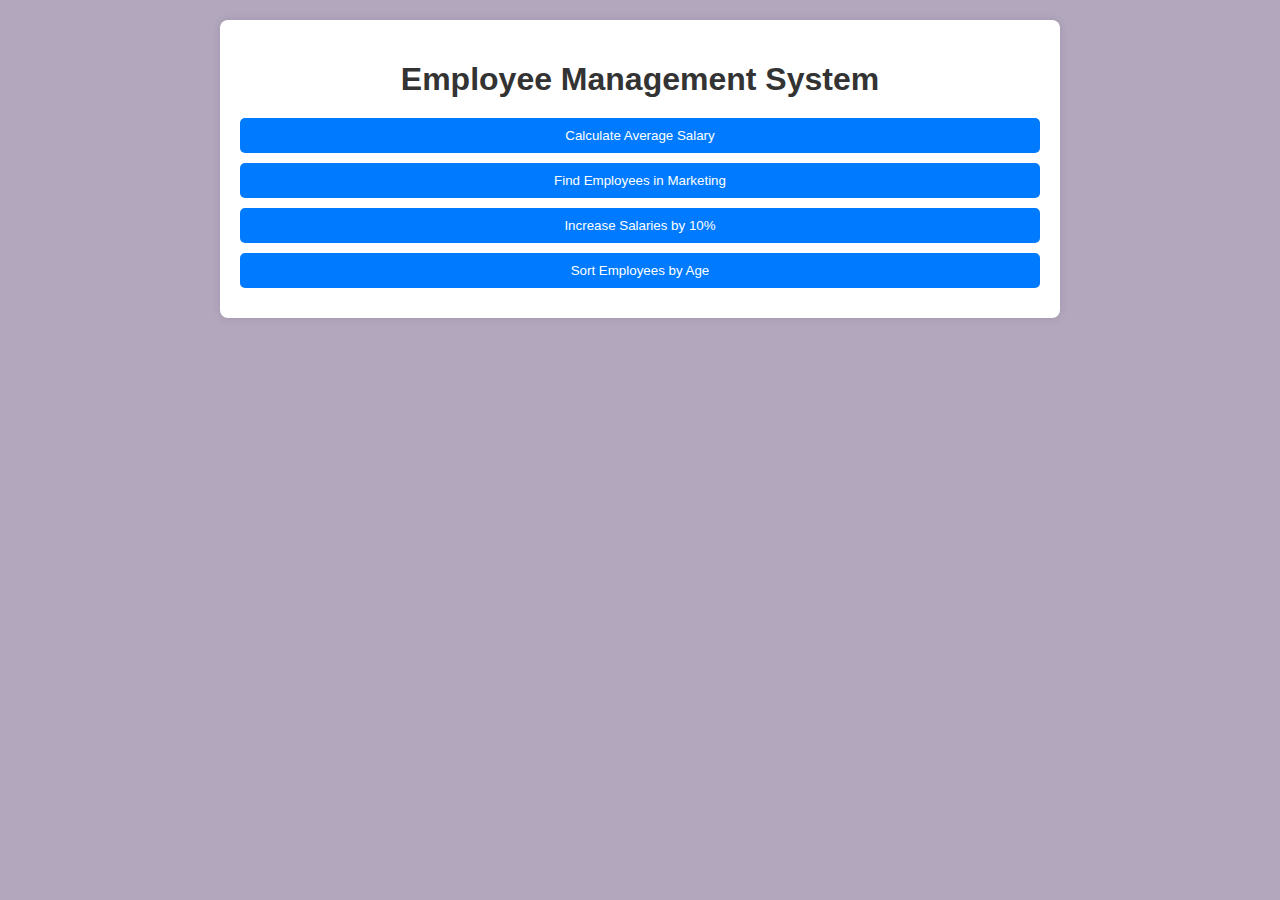
<file: employ/index.html>
<!DOCTYPE html>
<html lang="en">
<head>
    <meta charset="UTF-8">
    <meta name="viewport" content="width=device-width, initial-scale=1.0">
    <link rel="stylesheet" href="style.css">
    <title>Employee Management System</title>
    
</head>
<body>
    <div class="container">
        <h1>Employee Management System</h1>
        <div id="output"></div>
        <button onclick="calculateAverageSalary()">Calculate Average Salary</button>
        <button onclick="findEmployeesByDepartment('Marketing')">Find Employees in Marketing</button>
        <button onclick="increaseSalary(10)">Increase Salaries by 10%</button>
        <button onclick="sortEmployeesByAge()">Sort Employees by Age</button>
    </div>

<script src="script.js" charset="UTF-8"></script>
</body>
</html>
</file>
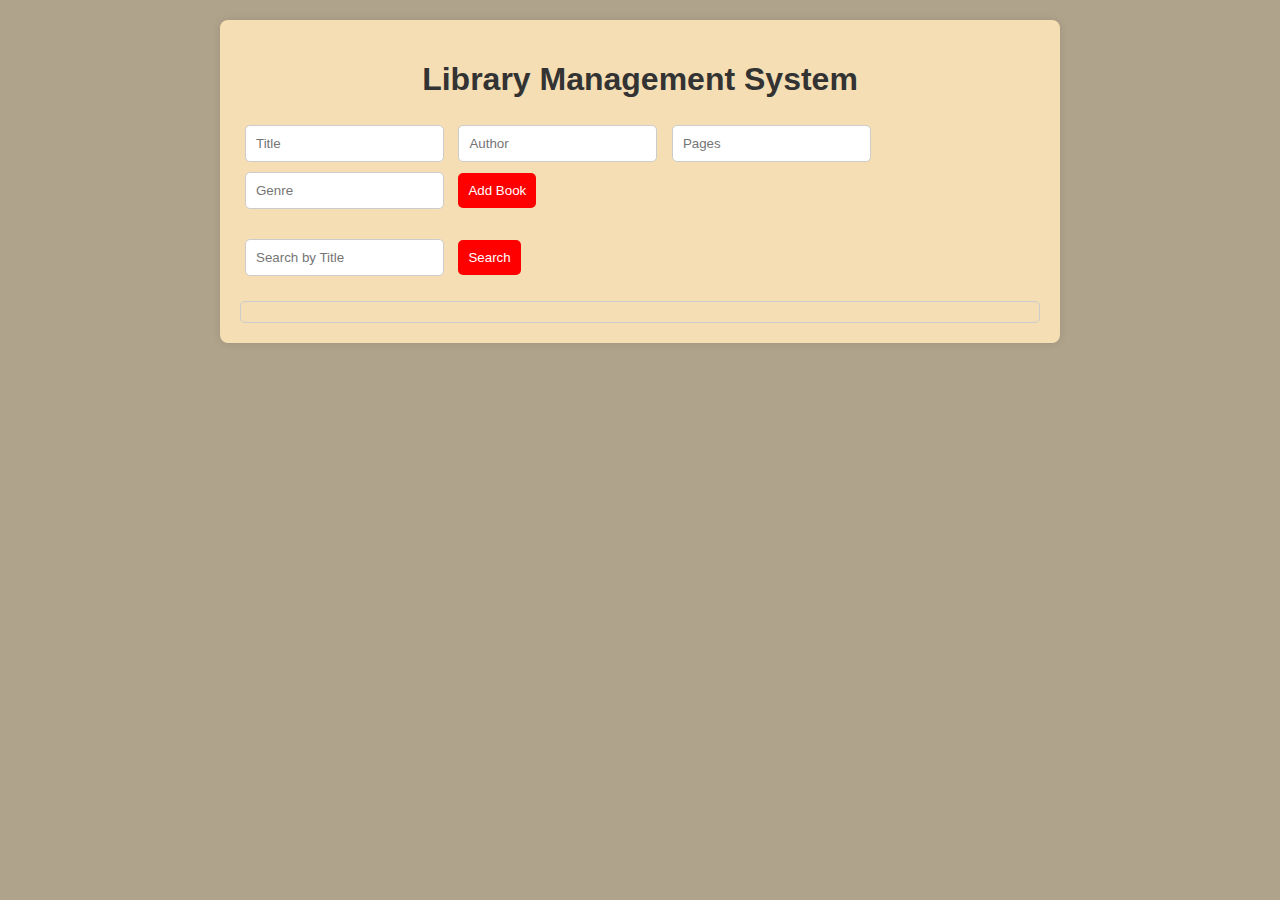
<file: library/index.html>
<!DOCTYPE html>
<html lang="en">
<head>
    <meta charset="UTF-8">
    <meta name="viewport" content="width=device-width, initial-scale=1.0">
    <link rel="stylesheet" href="style.css">
    <title>Library Mangagement system</title>
</head>
<body>
    <div class="container">
        <h1>Library Management System</h1>
        <div class="form">
            <input type="text" id="title" placeholder="Title">
            <input type="text" id="author" placeholder="Author">
            <input type="number" id="pages" placeholder="Pages">
            <input type="text" id="genre" placeholder="Genre">
            <button onclick="addBook()" onclick="clearForm">Add Book</button>
             
        </div>
        <div class="search">
            <input type="text" id="searchTitle" placeholder="Search by Title">
            <button onclick="searchBooks()">Search</button>
        </div>
        <div id="bookList"></div>
    </div>
    <script src="./script.js"  ></script>
</body>
</html>
</file>
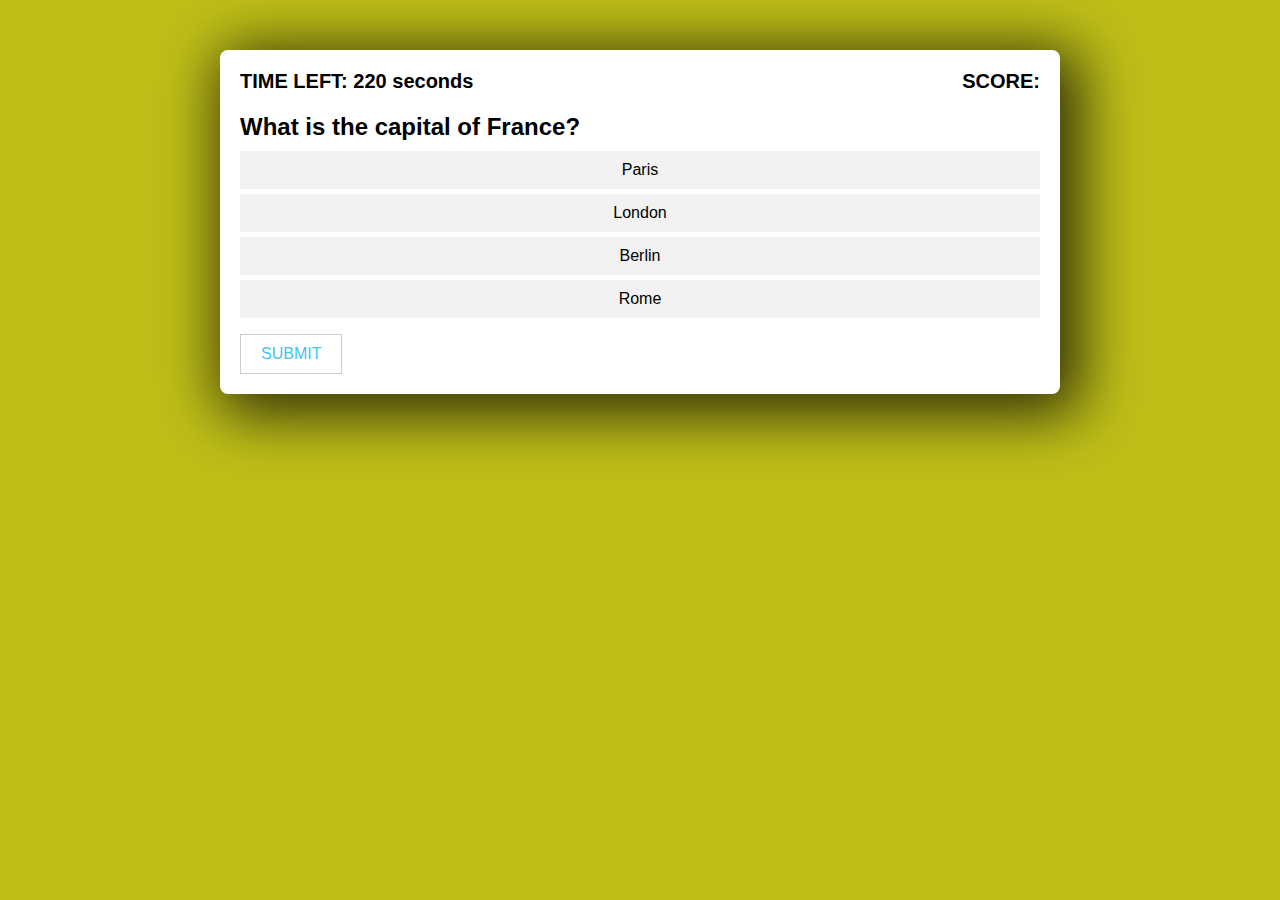
<file: quiz/index.html>
<!DOCTYPE html>
<html lang="en">
<head>
    <meta charset="UTF-8">
    <meta name="viewport" content="width=device-width, initial-scale=1.0">
    <link rel="stylesheet" href="./style.css">
    <title>quiz project</title>
</head>
<body>
    <div class="container">
        <div class="timerandscore">
            <h2 id="timer"> TIME LEFT: <span id="time">220</span> seconds</h2>

            <h2 id="score">SCORE: <span id="marks"></span></h2>

        </div>

        <div class="questionnumber">
            <h2 id="number"></h2>
        </div>
        <div class="question" id="quiz">
            <h2 id="question_conatiner"></h2>
            <div id="option_container"></div>
            <p id="display"> </p>
            <button onclick="nextquestion()" id="click"> SUBMIT</button>
            <div id="result"></div>

        </div>
    </div>

    <script src="script.js"  charset="UTF-8"></script>
</body>
</html>
</file>
<file: employ/style.css>
body {
    font-family: Arial, sans-serif;
    margin: 0;
    padding: 0;
    background-color: rgb(178, 167, 189);
}

.container {
    max-width: 800px;
    margin: 20px auto;
    padding: 20px;
    background-color: #fff;
    border-radius: 8px;
    box-shadow: 0 0 10px rgba(0, 0, 0, 0.1);
}

h1 {
    text-align: center;
    margin-bottom: 20px;
    color: #333;
}

button {
    display: block;
    width: 100%;
    padding: 10px 15px;
    margin-bottom: 10px;
    background-color: #007bff;
    color: #fff;
    border: none;
    border-radius: 5px;
    cursor: pointer;
    transition: background-color 0.3s ease;
}

button:hover {
    background-color: #0056b3;
}

#output {
    margin-bottom: 20px;
}
</file>
<file: library/style.css>
body{
    font-family: sans-serif;
    margin: 0;
    padding: 0;
    background-color: rgb(176, 163, 140);
}
.container{
    max-width: 800px;
    margin: 20px auto;
    padding: 20px;
    background-color: wheat;
    border-radius: 8px;
    box-shadow:  0 0 10px rgba(0, 0, 0, 0.1) ;
}
h1{
    text-align: center;
    color: #333;
}
.form, .search{
    margin-bottom: 20px;
}
input[type="text"], input[type="number"] , button{
    padding: 10px;
    margin: 5px;
    border: 1px solid #ccc;
    border-radius: 5px;
}
button{
    background-color: red;
    color: white;
    border: none;
    cursor: pointer;
}
button:hover {
    background-color: #45a049;
}

#bookList {
    border: 1px solid #ccc;
    padding: 10px;
    border-radius: 5px;
}

.book {
    margin-bottom: 10px;
    padding: 10px;
    border: 1px solid #eee;
    background-color: #f9f9f9;
}
</file>
<file: quiz/style.css>
body{
    font-family: sans-serif;
    background-color: rgb(191, 191, 25);
    padding: 0;
    margin: 0;
}
.container{
    max-width: 800px;
    margin: 50px auto;
    padding: 20px;
    background-color: #fff;
    border-radius: 8px;
    box-shadow: 10px 10px 61px 11px rgba(0,0,0,0.75);

}
h3 {
    color: #555;
    text-align: center;
}
.timerandscore {
    display: flex;
    justify-content: space-between;
    align-items: center;
    margin-bottom: 20px;
}

#timer,
#score {
    font-size: 20px;
    margin: 0;
}
#number {
    margin: 0;
    font-size: 18px;
}
.question {
    margin-top: 20px;
}
#question_conatiner {
    font-size: 24px;
    margin-bottom: 10px;
}
#option_container button {
    display: block;
    width: 100%;
    padding: 10px;
    margin-bottom: 5px;
    font-size: 16px;
    border: none;
    background-color: #f2f2f2;
    cursor: pointer;
    transition: background-color 0.3s ease;
}
#option_container button:hover {
    background-color: #e0e0e0;
}
#click {
    background-color: white;
    border: 1px solid #ccc;
    color: rgb(63, 197, 241);
    padding: 10px 20px;
    font-size: 16px;
    cursor: pointer;
    transition: background-color 0.3s ease, color 0.3s ease;
}

#click:hover {
    background-color: rgb(63, 197, 241);
    color: white;
}
</file>
